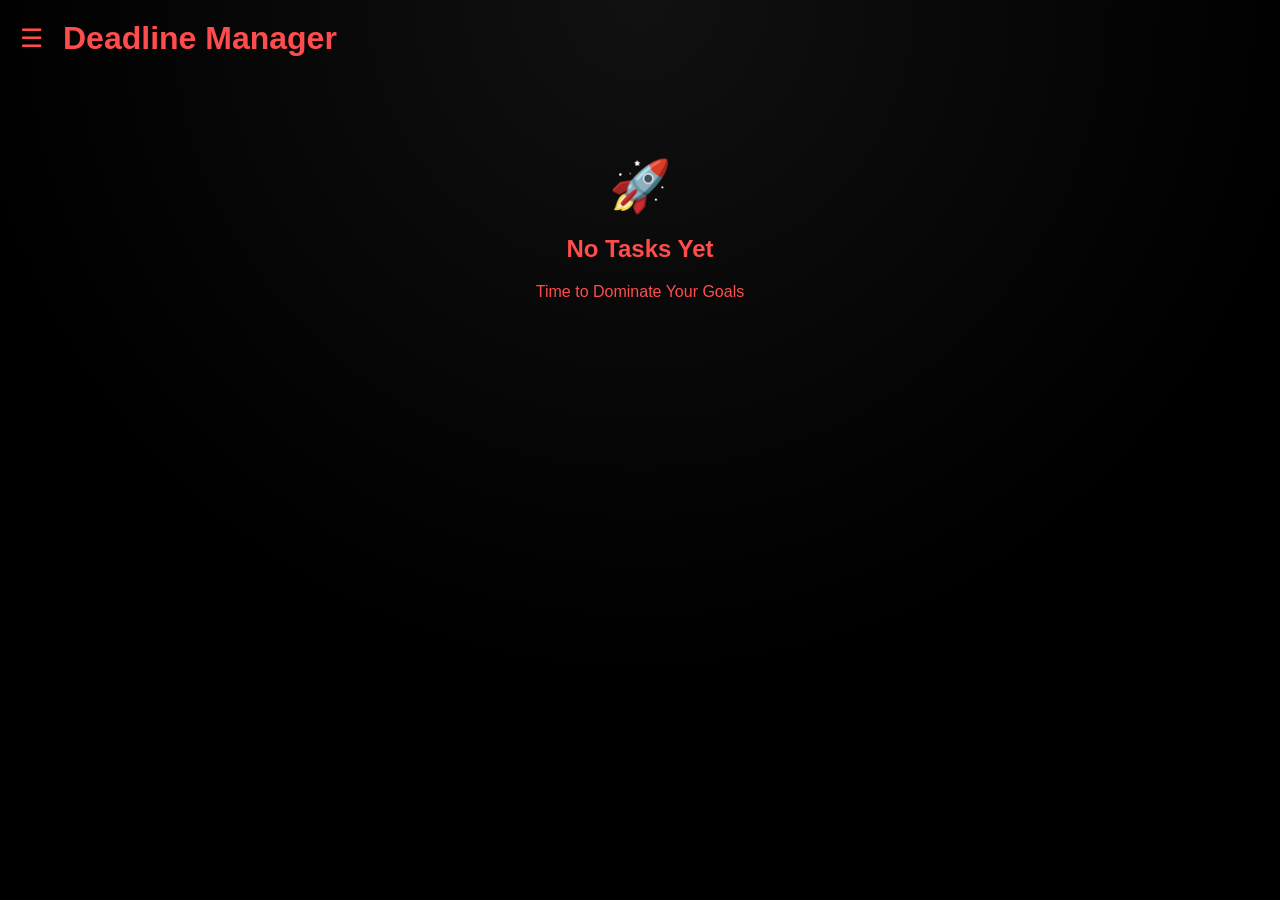
<file: index.html>
<!DOCTYPE html>
<html>
<head>
<meta charset="UTF-8">
<meta name="viewport" content="width=device-width, initial-scale=1.0">
<title>Deadline Manager</title>

<style>

/* ===== BODY ===== */
body {
    margin: 0;
    background: radial-gradient(circle at top, #111 0%, #000 60%);
    color: #ff4d4d;
    font-family: 'Segoe UI', sans-serif;
    min-height: 100vh;
}

/* ===== TOP BAR ===== */
.top-bar {
    display: flex;
    align-items: center;
    padding: 20px;
}

.menu-btn {
    font-size: 26px;
    cursor: pointer;
    margin-right: 20px;
}

h1 {
    margin: 0;
}

/* ===== SIDE MENU ===== */
.side-menu {
    position: fixed;
    top: 0;
    left: -300px;
    width: 260px;
    height: 100%;
    background: #0d0d0d;
    padding: 80px 20px 20px;
    transition: left 0.4s ease;
    z-index: 1000;
}

.side-menu.active {
    left: 0;
}

/* Overlay */
.overlay {
    position: fixed;
    inset: 0;
    background: rgba(0,0,0,0.6);
    opacity: 0;
    pointer-events: none;
    transition: 0.3s;
    z-index: 900;
}

.overlay.active {
    opacity: 1;
    pointer-events: all;
}

/* ===== ACCORDION ===== */
.accordion-header {
    cursor: pointer;
    padding: 12px;
    border: 1px solid #ff4d4d;
    border-radius: 8px;
    margin-top: 15px;
}

.accordion-content {
    max-height: 0;
    overflow: hidden;
    transition: max-height 0.4s ease;
    display: flex;
    flex-direction: column;
    gap: 10px;
    margin-top: 10px;
}

.accordion-content.open {
    max-height: 400px;
}

/* ===== INPUTS ===== */
input, button {
    padding: 8px;
    border-radius: 6px;
    border: 1px solid #ff4d4d;
    background: #111;
    color: #ff4d4d;
}

button {
    cursor: pointer;
}

button:hover {
    background: #ff4d4d;
    color: black;
}

/* ===== MAIN CONTENT ===== */
.main-content {
    padding: 20px;
}

/* ===== TASK CARD ===== */
.task {
    background: #111;
    padding: 15px;
    margin-top: 15px;
    border-left: 4px solid #ff4d4d;
    border-radius: 8px;
    transition: 0.3s;
}

.task.submitted {
    border-left: 4px solid #00ff88;
    box-shadow: 0 0 15px rgba(0,255,120,0.4);
}

.task.submitted strong,
.task.submitted small {
    color: #00ff88;
}

.actions {
    margin-top: 8px;
}

.actions button {
    margin-right: 8px;
    font-size: 12px;
}

/* ===== EMPTY STATE ===== */
.empty-state {
    text-align: center;
    margin-top: 60px;
}

.rocket {
    font-size: 50px;
    animation: float 2s infinite ease-in-out;
}

@keyframes float {
    0% { transform: translateY(0); }
    50% { transform: translateY(-10px); }
    100% { transform: translateY(0); }
}

</style>
</head>

<body>

<div class="top-bar">
    <div class="menu-btn" onclick="toggleMenu()">☰</div>
    <h1>Deadline Manager</h1>
</div>

<div class="side-menu" id="sideMenu">

    <!-- ADD TASK -->
    <div class="accordion-header" onclick="toggleSection('addSection')">
        ➕ Add Task
    </div>
    <div class="accordion-content" id="addSection">
        <input type="text" id="taskInput" placeholder="Enter Task">
        <input type="date" id="deadlineInput">
        <button onclick="addTask()">Add Task</button>
    </div>

    <!-- UPCOMING -->
    <div class="accordion-header" onclick="toggleSection('upcomingSection')">
        📅 Upcoming Tasks
    </div>
    <div class="accordion-content" id="upcomingSection">
        <div onclick="filterTasks(1)">Within 1 Day</div>
        <div onclick="filterTasks(7)">Within 1 Week</div>
        <div onclick="filterTasks(14)">Within 2 Weeks</div>
        <div onclick="filterTasks(30)">Within 1 Month</div>
        <div onclick="renderTasks()">Show All</div>
    </div>

</div>

<div class="overlay" id="overlay" onclick="closeMenu()"></div>

<div class="main-content">
    <div id="taskList"></div>
</div>

<script>

let tasks = JSON.parse(localStorage.getItem("tasks")) || [];

/* MENU */
function toggleMenu() {
    document.getElementById("sideMenu").classList.toggle("active");
    document.getElementById("overlay").classList.toggle("active");
}

function closeMenu() {
    document.getElementById("sideMenu").classList.remove("active");
    document.getElementById("overlay").classList.remove("active");
}

/* ACCORDION */
function toggleSection(id) {
    document.getElementById(id).classList.toggle("open");
}

/* ADD TASK */
function addTask() {
    const text = document.getElementById("taskInput").value.trim();
    const deadline = document.getElementById("deadlineInput").value;

    if (!text || !deadline) {
        alert("Enter task and deadline");
        return;
    }

    tasks.push({ text, deadline, status: "Pending" });
    localStorage.setItem("tasks", JSON.stringify(tasks));

    document.getElementById("taskInput").value = "";
    document.getElementById("deadlineInput").value = "";

    renderTasks();
}

/* DELETE */
function deleteTask(index) {
    tasks.splice(index, 1);
    localStorage.setItem("tasks", JSON.stringify(tasks));
    renderTasks();
}

/* SUBMIT */
function markSubmitted(index) {
    tasks[index].status = "Submitted";
    localStorage.setItem("tasks", JSON.stringify(tasks));
    renderTasks();
}

/* FILTER */
function filterTasks(days) {
    const today = new Date();
    today.setHours(0,0,0,0);

    const limit = new Date();
    limit.setDate(today.getDate() + days);

    const filtered = tasks.filter(task => {
        const d = new Date(task.deadline);
        d.setHours(0,0,0,0);
        return d >= today && d <= limit;
    });

    renderFilteredTasks(filtered);
}

/* RENDER FILTERED */
function renderFilteredTasks(filtered) {

    const taskList = document.getElementById("taskList");
    taskList.innerHTML = "";

    if (filtered.length === 0) {
        taskList.innerHTML = `
            <div class="empty-state">
                <div class="rocket">🚀</div>
                <h2>No Tasks In This Range</h2>
            </div>
        `;
        return;
    }

    // Sort ascending by deadline
    filtered.sort((a,b)=> new Date(a.deadline) - new Date(b.deadline));

    filtered.forEach(task => {

        const originalIndex = tasks.indexOf(task);
        const daysLeft = getDaysLeft(task.deadline);

        let daysText = "";

        if (task.status === "Submitted") {
            daysText = "Completed";
        } 
        else if (daysLeft > 0) {
            daysText = daysLeft + " day(s) left";
        } 
        else if (daysLeft === 0) {
            daysText = "Due Today";
        } 
        else {
            daysText = "Overdue by " + Math.abs(daysLeft) + " day(s)";
        }

        const div = document.createElement("div");
        div.classList.add("task");

        // Apply green theme if completed
        if (task.status === "Submitted") {
            div.classList.add("submitted");
        }

        div.innerHTML = `
            <strong>${task.text}</strong>
            <small>Deadline: ${task.deadline}</small>
            <small>Status: ${task.status} | ${daysText}</small>
            <div class="actions">
                ${
                    task.status === "Submitted"
                    ? `<button disabled>Submitted ✓</button>`
                    : `<button onclick="markSubmitted(${originalIndex})">Mark Submitted</button>`
                }
                <button onclick="deleteTask(${originalIndex})">Delete</button>
            </div>
        `;

        taskList.appendChild(div);
    });
}
function getDaysLeft(deadline) {
    const today = new Date();
    today.setHours(0,0,0,0);

    const due = new Date(deadline);
    due.setHours(0,0,0,0);

    const diffTime = due - today;
    const diffDays = Math.ceil(diffTime / (1000 * 60 * 60 * 24));

    return diffDays;
}
/* RENDER ALL */
function renderTasks() {
    
    const taskList = document.getElementById("taskList");
    taskList.innerHTML = "";

    tasks.sort((a,b)=> new Date(a.deadline) - new Date(b.deadline));

    if (tasks.length === 0) {
        taskList.innerHTML = `
            <div class="empty-state">
                <div class="rocket">🚀</div>
                <h2>No Tasks Yet</h2>
                <p>Time to Dominate Your Goals</p>
            </div>`;
        return;
    }

    tasks.forEach((task,index)=>{

        const daysLeft = getDaysLeft(task.deadline);
        let daysText = "";

        if (task.status === "Submitted") {
            daysText = "Completed";
        } else if (daysLeft > 0) {
            daysText = daysLeft + " day(s) left";
        } else if (daysLeft === 0) {
            daysText = "Due Today";
        } else {
            daysText = "Overdue by " + Math.abs(daysLeft) + " day(s)";
        }

        // 🔥 THIS WAS MISSING
        const div = document.createElement("div");
        div.classList.add("task");

        if (task.status === "Submitted") {
            div.classList.add("submitted");
        }

        div.innerHTML = `
            <strong>${task.text}</strong>
            <small>Deadline: ${task.deadline}</small>
            <small>Status: ${task.status} | ${daysText}</small>
            <div class="actions">
                ${
                    task.status === "Submitted"
                    ? `<button disabled>Submitted ✓</button>`
                    : `<button onclick="markSubmitted(${index})">Mark Submitted</button>`
                }
                <button onclick="deleteTask(${index})">Delete</button>
            </div>
        `;

        taskList.appendChild(div);
    });
}
renderTasks();

</script>

</body>
</html>
</file>
